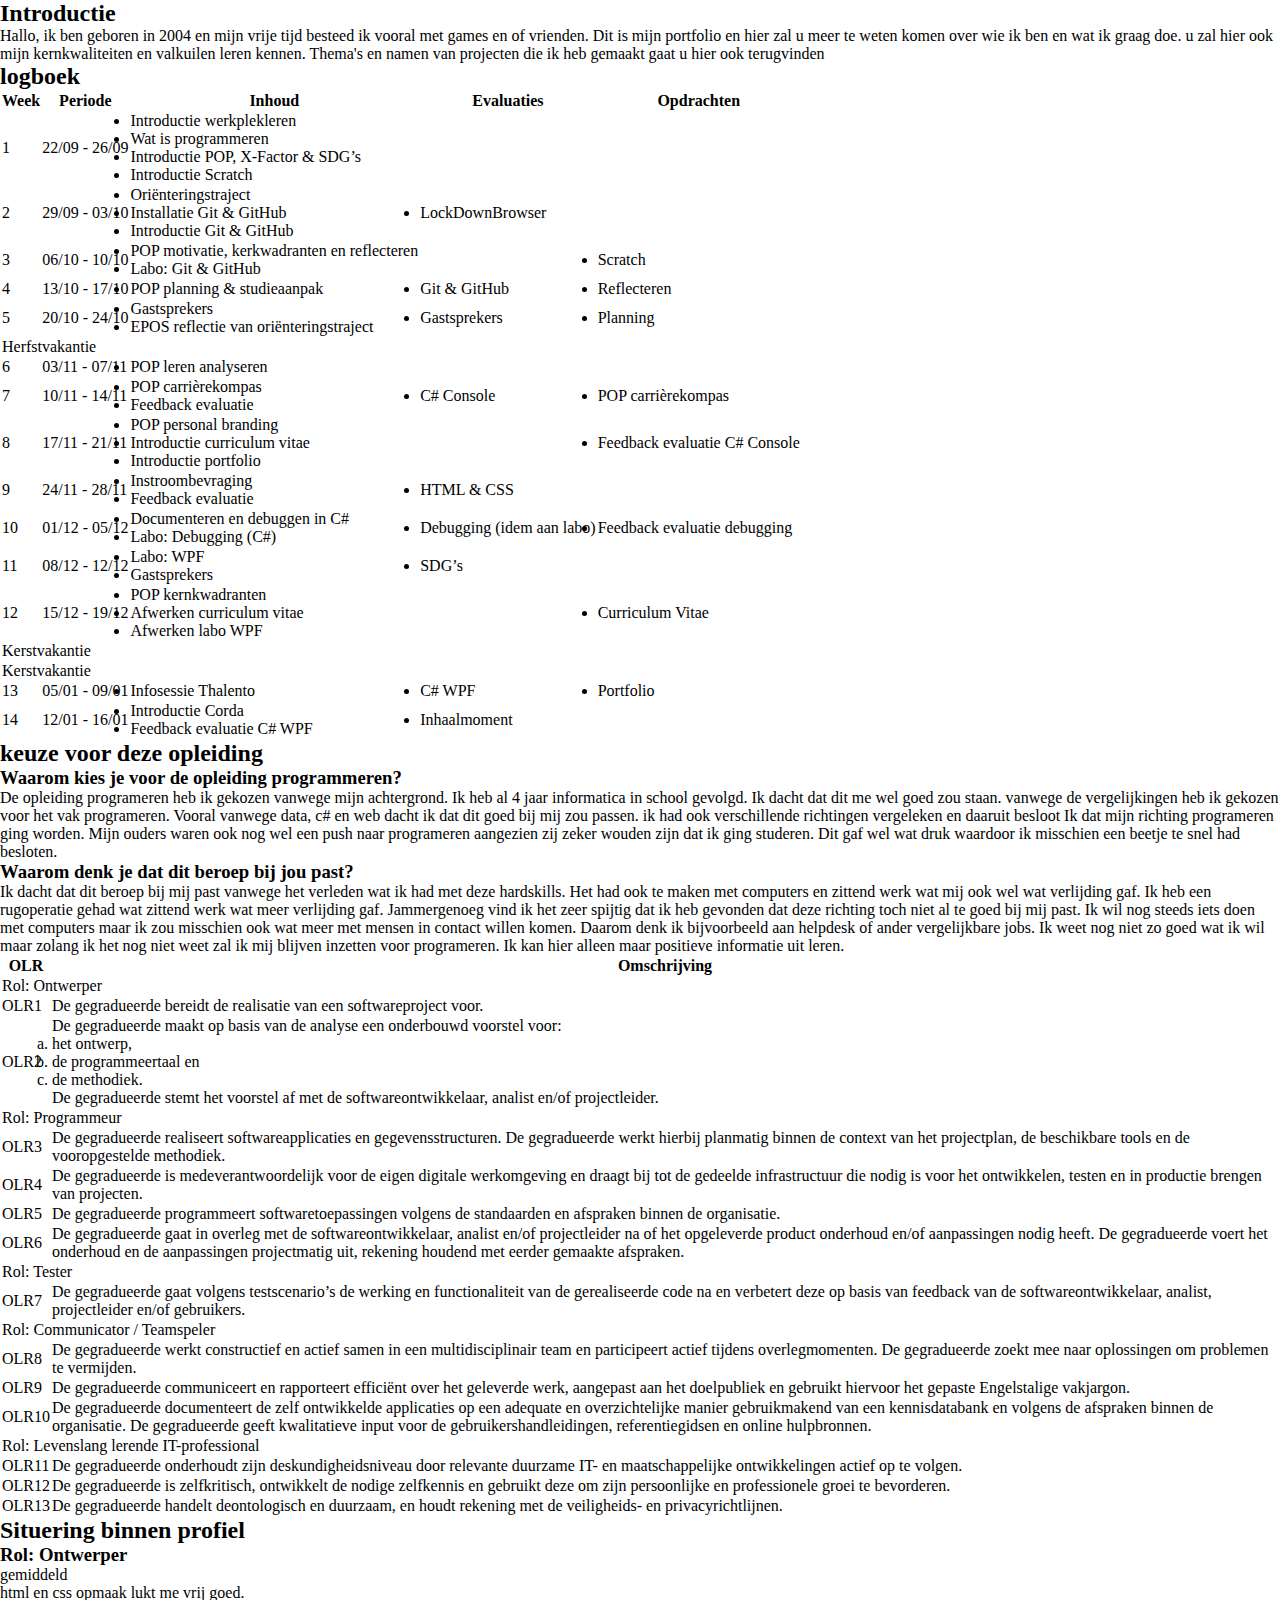
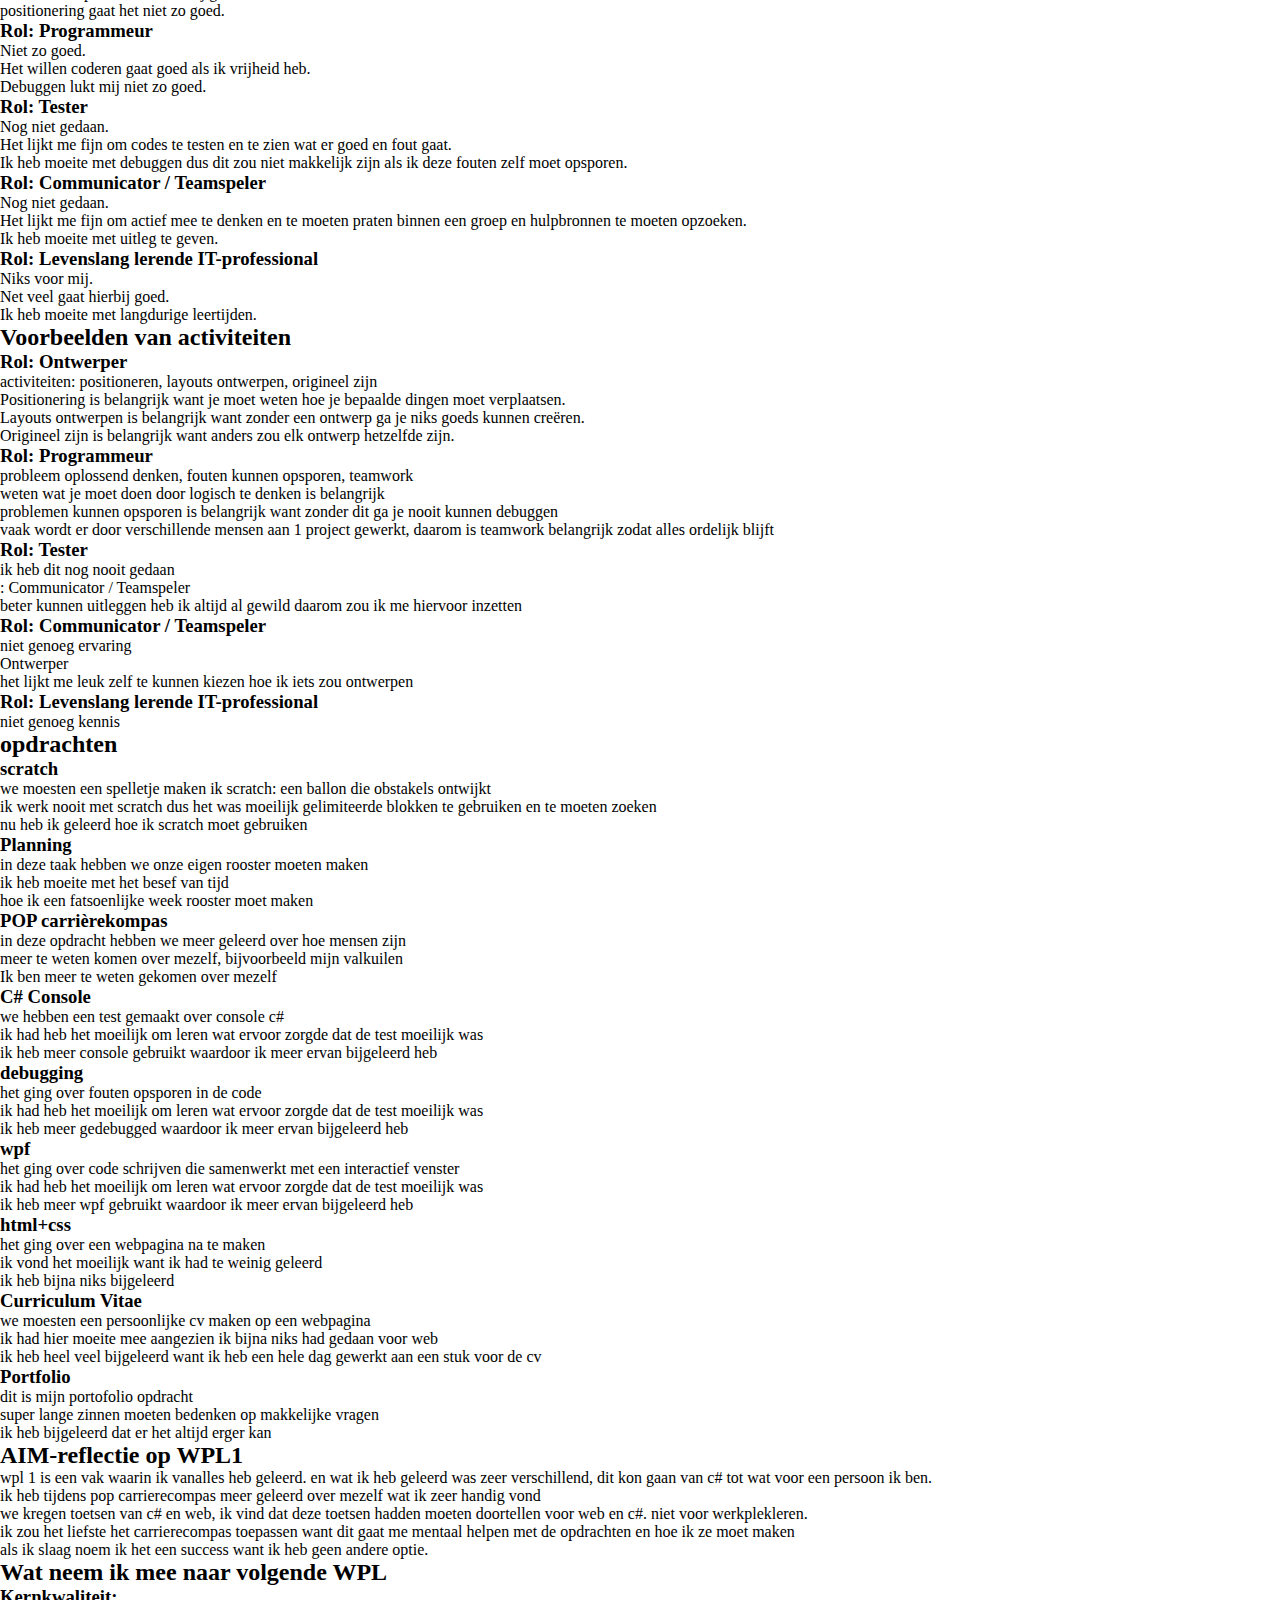
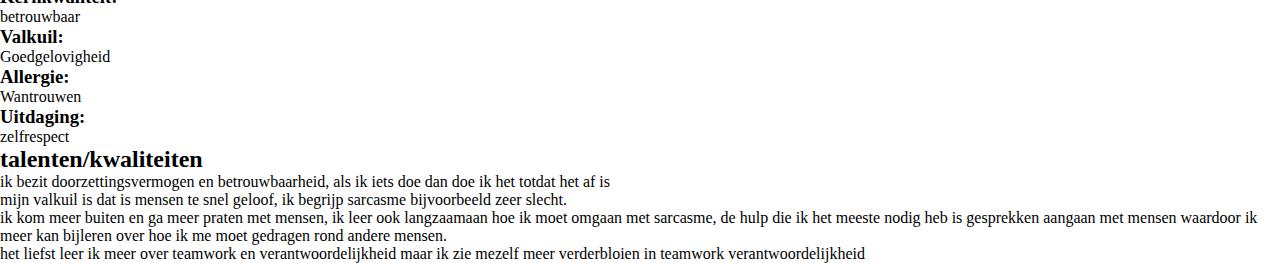
<file: index.html>
<!DOCTYPE html>
<html lang="nl">
<head>
    <meta charset="UTF-8">
    <meta name="viewport" content="width=device-width, initial-scale=1.0"/>
    <link rel="stylesheet" href="css/style.css">
    <link href="https://fonts.googleapis.com/css2?family=Poppins:wght@400;700&display=swap" rel="stylesheet">
    <title>Portfolio</title>

</head>
<body>
<!--4.1. Inleidende tekst-->
<h2>Introductie</h2>
<p>Hallo, ik ben geboren in 2004 en mijn vrije tijd besteed ik vooral met games en of vrienden.
    Dit is mijn portfolio en hier zal u meer te weten komen over wie ik ben en wat ik graag doe. u zal hier ook mijn
    kernkwaliteiten en valkuilen leren kennen.
    Thema's en namen van projecten die ik heb gemaakt gaat u hier ook terugvinden</p>
<!--4.1. Inleidende tekst einde-->
<!--4.2. Logboek-->
<h2>logboek</h2>
<table>
    <thead>
    <tr>
        <th>Week</th>
        <th>Periode</th>
        <th>Inhoud</th>
        <th>Evaluaties</th>
        <th>Opdrachten</th>
    </tr>
    </thead>
    <tbody>
    <tr>
        <td>1</td>
        <td>22/09 - 26/09</td>
        <td>
            <ul>
                <li>Introductie werkplekleren</li>
                <li>Wat is programmeren</li>
                <li>Introductie POP, X-Factor & SDG’s</li>
                <li>Introductie Scratch</li>
            </ul>
        </td>
        <td></td>
        <td></td>
    </tr>
    <tr>
        <td>2</td>
        <td>29/09 - 03/10</td>
        <td>
            <ul>
                <li>Oriënteringstraject</li>
                <li>Installatie Git & GitHub</li>
                <li>Introductie Git & GitHub</li>
            </ul>
        </td>
        <td>
            <ul>
                <li>LockDownBrowser</li>
            </ul>
        </td>
        <td></td>
    </tr>
    <tr>
        <td>3</td>
        <td>06/10 - 10/10</td>
        <td>
            <ul>
                <li>POP motivatie, kerkwadranten en reflecteren</li>
                <li>Labo: Git & GitHub</li>
            </ul>
        </td>
        <td></td>
        <td>
            <ul>
                <li>Scratch</li>
            </ul>
        </td>
    </tr>
    <tr>
        <td>4</td>
        <td>13/10 - 17/10</td>
        <td>
            <ul>
                <li>POP planning & studieaanpak</li>
            </ul>
        </td>
        <td>
            <ul>
                <li>Git & GitHub</li>
            </ul>
        </td>
        <td>
            <ul>
                <li>Reflecteren</li>
            </ul>
        </td>
    </tr>
    <tr>
        <td>5</td>
        <td>20/10 - 24/10</td>
        <td>
            <ul>
                <li>Gastsprekers</li>
                <li>EPOS reflectie van oriënteringstraject</li>
            </ul>
        </td>
        <td>
            <ul>
                <li>Gastsprekers</li>
            </ul>
        </td>
        <td>
            <ul>
                <li>Planning</li>
            </ul>
        </td>
    </tr>
    <tr>
        <td colspan="5">Herfstvakantie</td>
    </tr>
    <tr>
        <td>6</td>
        <td>03/11 - 07/11</td>
        <td>
            <ul>
                <li>POP leren analyseren</li>
            </ul>
        </td>
        <td></td>
        <td></td>
    </tr>
    <tr>

        <td>7</td>
        <td>10/11 - 14/11</td>
        <td>
            <ul>
                <li>POP carrièrekompas</li>
                <li>Feedback evaluatie</li>
            </ul>
        </td>
        <td>
            <ul>
                <li>C# Console</li>

            </ul>
        </td>
        <td>
            <ul>
                <li>POP carrièrekompas</li>
            </ul>
        </td>
    </tr>
    <tr>
        <td>8</td>
        <td>17/11 - 21/11</td>
        <td>
            <ul>
                <li>POP personal branding</li>
                <li>Introductie curriculum vitae</li>
                <li>Introductie portfolio</li>
            </ul>
        </td>
        <td></td>
        <td>
            <ul>
                <li>Feedback evaluatie C# Console</li>
            </ul>
        </td>
    </tr>
    <tr>
        <td>9</td>
        <td>24/11 - 28/11</td>
        <td>
            <ul>
                <li>Instroombevraging</li>
                <li>Feedback evaluatie</li>
            </ul>
        </td>
        <td>
            <ul>
                <li>HTML & CSS</li>
            </ul>
        </td>
        <td></td>
    </tr>
    <tr>
        <td>10</td>
        <td>01/12 - 05/12</td>
        <td>
            <ul>
                <li>Documenteren en debuggen in C#</li>
                <li>Labo: Debugging (C#)</li>
            </ul>
        </td>
        <td>
            <ul>
                <li>Debugging (idem aan labo)</li>
            </ul>
        </td>
        <td>
            <ul>
                <li>Feedback evaluatie debugging</li>
            </ul>
        </td>
    </tr>
    <tr>
        <td>11</td>
        <td>08/12 - 12/12</td>
        <td>
            <ul>
                <li>Labo: WPF</li>
                <li>Gastsprekers</li>
            </ul>
        </td>
        <td>
            <ul>
                <li>SDG’s</li>
            </ul>
        </td>
        <td></td>

    </tr>
    <tr>
        <td>12</td>
        <td>15/12 - 19/12</td>
        <td>
            <ul>
                <li>POP kernkwadranten</li>
                <li>Afwerken curriculum vitae</li>
                <li>Afwerken labo WPF</li>
            </ul>
        </td>
        <td></td>
        <td>
            <ul>
                <li>Curriculum Vitae</li>
            </ul>
        </td>
    </tr>
    <tr>
        <td colspan="5">Kerstvakantie</td>
    </tr>
    <tr>
        <td colspan="5">Kerstvakantie</td>
    </tr>
    <tr>
        <td>13</td>
        <td>05/01 - 09/01</td>
        <td>
            <ul>
                <li>Infosessie Thalento</li>
            </ul>
        </td>
        <td>
            <ul>
                <li>C# WPF</li>
            </ul>
        </td>
        <td>
            <ul>
                <li>Portfolio</li>
            </ul>
        </td>
    </tr>
    <tr>
        <td>14</td>
        <td>12/01 - 16/01</td>
        <td>
            <ul>
                <li>Introductie Corda</li>
                <li>Feedback evaluatie C# WPF</li>
            </ul>
        </td>
        <td>
            <ul>
                <li>Inhaalmoment</li>
            </ul>
        </td>
        <td></td>
    </tr>
    </tbody>
</table>
</body>
<!--4.2. Logboek einde-->
<!--4.3.1. Mijn keuze voor deze opleiding-->
<h2>keuze voor deze opleiding</h2>
<h3>Waarom kies je voor de opleiding programmeren?</h3>
<p>De opleiding programeren heb ik gekozen vanwege mijn achtergrond. Ik heb al 4 jaar informatica in school gevolgd. Ik
    dacht dat dit me wel goed zou staan. vanwege de vergelijkingen heb ik gekozen voor het vak programeren. Vooral
    vanwege data, c# en web dacht ik dat dit goed bij mij zou passen. ik had ook verschillende richtingen vergeleken en
    daaruit besloot Ik dat mijn richting programeren ging worden. Mijn ouders waren ook nog wel een push naar
    programeren aangezien zij zeker wouden zijn dat ik ging studeren. Dit gaf wel wat druk waardoor ik misschien een
    beetje te snel had besloten.</p>
<h3>Waarom denk je dat dit beroep bij jou past?</h3>
<p>Ik dacht dat dit beroep bij mij past vanwege het verleden wat ik had met deze hardskills. Het had ook te maken met
    computers en zittend werk wat mij ook wel wat verlijding gaf. Ik heb een rugoperatie gehad wat zittend werk wat meer
    verlijding gaf. Jammergenoeg vind ik het zeer spijtig dat ik heb gevonden dat deze richting toch niet al te goed bij
    mij past. Ik wil nog steeds iets doen met computers maar ik zou misschien ook wat meer met mensen in contact willen
    komen. Daarom denk ik bijvoorbeeld aan helpdesk of ander vergelijkbare jobs. Ik weet nog niet zo goed wat ik wil maar
    zolang ik het nog niet weet zal ik mij blijven inzetten voor programeren. Ik kan hier alleen maar positieve
    informatie uit leren.</p>
<!--4.3.1. Mijn keuze voor deze opleiding einde-->
<!--4.3.2. Competenties programmeur-->
<table>
    <thead>
    <tr>
        <th>OLR</th>
        <th>Omschrijving</th>
    </tr>
    </thead>
    <tr>
        <td colspan="2">Rol: Ontwerper</td>
    </tr>
    <tr>
        <td>OLR1</td>
        <td>De gegradueerde bereidt de realisatie van een softwareproject voor.</td>
    </tr>
    <tr>
        <td>OLR2</td>
        <td>
            <p> De gegradueerde maakt op basis van de analyse een onderbouwd voorstel voor:</p>
            <ol type="a">
                <li>het ontwerp,</li>
                <li>de programmeertaal en</li>
                <li>de methodiek.</li>
            </ol>
            <p>De gegradueerde stemt het voorstel af met de softwareontwikkelaar, analist en/of projectleider.</p>

        </td>
    </tr>
    <tr>
        <td colspan="2">Rol: Programmeur</td>
    </tr>
    <tr>
        <td>OLR3</td>
        <td>De gegradueerde realiseert softwareapplicaties en gegevensstructuren. De gegradueerde werkt hierbij
            planmatig binnen de context van het projectplan, de beschikbare tools en de vooropgestelde methodiek.
        </td>
    </tr>
    <tr>
        <td>OLR4</td>
        <td>De gegradueerde is medeverantwoordelijk voor de eigen digitale werkomgeving en draagt bij tot de gedeelde
            infrastructuur die nodig is voor het ontwikkelen, testen en in productie brengen van projecten.
        </td>
    </tr>
    <tr>
        <td>OLR5</td>
        <td>De gegradueerde programmeert softwaretoepassingen volgens de standaarden en afspraken binnen de
            organisatie.
        </td>
    </tr>
    <tr>
        <td>OLR6</td>
        <td>De gegradueerde gaat in overleg met de softwareontwikkelaar, analist en/of projectleider na of het
            opgeleverde product onderhoud en/of aanpassingen nodig heeft. De gegradueerde voert het onderhoud en de
            aanpassingen projectmatig uit, rekening houdend met eerder gemaakte afspraken.
        </td>
    </tr>
    <tr>
        <td colspan="2">Rol: Tester</td>
    </tr>
    <tr>
        <td>OLR7</td>
        <td>De gegradueerde gaat volgens testscenario’s de werking en functionaliteit van de gerealiseerde code na en
            verbetert deze op basis van feedback van de softwareontwikkelaar, analist, projectleider en/of gebruikers.
        </td>
    </tr>
    <tr>
        <td colspan="2">Rol: Communicator / Teamspeler</td>
    </tr>
    <tr>
        <td>OLR8</td>
        <td>
            De gegradueerde werkt constructief en actief samen in een multidisciplinair team en participeert actief
            tijdens overlegmomenten. De gegradueerde zoekt mee naar oplossingen om problemen te vermijden.
        </td>
    </tr>
    <tr>
        <td>OLR9</td>
        <td>De gegradueerde communiceert en rapporteert efficiënt over het geleverde werk, aangepast aan het doelpubliek
            en gebruikt hiervoor het gepaste Engelstalige vakjargon.
        </td>
    </tr>
    <tr>
        <td>OLR10</td>
        <td>De gegradueerde documenteert de zelf ontwikkelde applicaties op een adequate en overzichtelijke manier
            gebruikmakend van een kennisdatabank en volgens de afspraken binnen de organisatie. De gegradueerde geeft
            kwalitatieve input voor de gebruikershandleidingen, referentiegidsen en online hulpbronnen.
        </td>
    </tr>
    <tr>
        <td colspan="2">Rol: Levenslang lerende IT-professional</td>
    </tr>
    <tr>
        <td>OLR11</td>
        <td>De gegradueerde onderhoudt zijn deskundigheidsniveau door relevante duurzame IT- en maatschappelijke
            ontwikkelingen actief op te volgen.
        </td>
    </tr>
    <tr>
        <td>OLR12</td>
        <td>De gegradueerde is zelfkritisch, ontwikkelt de nodige zelfkennis en gebruikt deze om zijn persoonlijke en
            professionele groei te bevorderen.
        </td>
    </tr>
    <tr>
        <td>OLR13</td>
        <td>De gegradueerde handelt deontologisch en duurzaam, en houdt rekening met de veiligheids- en
            privacyrichtlijnen.
        </td>
    </tr>
</table>
<h2>Situering binnen profiel</h2>
<h3>Rol: Ontwerper</h3>
<ul>
    <li>gemiddeld</li>
    <li>html en css opmaak lukt me vrij goed.</li>
    <li>positionering gaat het niet zo goed.</li>
</ul>
<h3>Rol: Programmeur</h3>
<ul>
    <li>Niet zo goed.</li>
    <li>Het willen coderen gaat goed als ik vrijheid heb.</li>
    <li>Debuggen lukt mij niet zo goed.</li>
</ul>
<h3>Rol: Tester</h3>
<ul>
    <li>Nog niet gedaan.</li>
    <li>Het lijkt me fijn om codes te testen en te zien wat er goed en fout gaat.</li>
    <li>Ik heb moeite met debuggen dus dit zou niet makkelijk zijn als ik deze fouten zelf moet opsporen.</li>
</ul>
<h3>Rol: Communicator / Teamspeler</h3>
<ul>
    <li>Nog niet gedaan.</li>
    <li>Het lijkt me fijn om actief mee te denken en te moeten praten binnen een groep en hulpbronnen te moeten
        opzoeken.
    </li>
    <li>Ik heb moeite met uitleg te geven.</li>
</ul>
<h3>Rol: Levenslang lerende IT-professional</h3>
<ul>
    <li>Niks voor mij.</li>
    <li>Net veel gaat hierbij goed.</li>
    <li>Ik heb moeite met langdurige leertijden.</li>
</ul>
<!--4.3.1. Mijn keuze voor deze opleiding einde-->
<!--4.3.1. Voorbeelden van activiteiten-->
<h2>Voorbeelden van activiteiten</h2>
<h3>Rol: Ontwerper</h3>
<ul>
    <li>activiteiten: positioneren, layouts ontwerpen, origineel zijn</li>
    <li>Positionering is belangrijk want je moet weten hoe je bepaalde dingen moet verplaatsen.</li>
    <li>Layouts ontwerpen is belangrijk want zonder een ontwerp ga je niks goeds kunnen creëren.</li>
    <li>Origineel zijn is belangrijk want anders zou elk ontwerp hetzelfde zijn.</li>
</ul>
<h3>Rol: Programmeur</h3>
<ul>
    <li>probleem oplossend denken, fouten kunnen opsporen, teamwork</li>
    <li>weten wat je moet doen door logisch te denken is belangrijk</li>
    <li>problemen kunnen opsporen is belangrijk want zonder dit ga je nooit kunnen debuggen</li>
    <li>vaak wordt er door verschillende mensen aan 1 project gewerkt, daarom is teamwork belangrijk zodat alles ordelijk
        blijft
    </li>
</ul>
<h3>Rol: Tester</h3>
<ul>
    <li>ik heb dit nog nooit gedaan</li>
    <li>: Communicator / Teamspeler</li>
    <li>beter kunnen uitleggen heb ik altijd al gewild daarom zou ik me hiervoor inzetten</li>
</ul>
<h3>Rol: Communicator / Teamspeler</h3>
<ul>
    <li>niet genoeg ervaring</li>
    <li>Ontwerper</li>
    <li>het lijkt me leuk zelf te kunnen kiezen hoe ik iets zou ontwerpen</li>
</ul>
<h3>Rol: Levenslang lerende IT-professional</h3>
<ul>
    <li>niet genoeg kennis</li>
</ul>
<!--4.3.1. Voorbeelden van activiteiten einde-->
<!--4.4. Opdrachten -->
<h2>opdrachten</h2>
<h3>scratch</h3>
<p>we moesten een spelletje maken ik scratch: een ballon die obstakels ontwijkt</p>
<p>ik werk nooit met scratch dus het was moeilijk gelimiteerde blokken te gebruiken en te moeten zoeken</p>
<p>nu heb ik geleerd hoe ik scratch moet gebruiken</p>
<h3>Planning</h3>
<p>in deze taak hebben we onze eigen rooster moeten maken</p>
<p>ik heb moeite met het besef van tijd</p>
<p>hoe ik een fatsoenlijke week rooster moet maken</p>
<h3>POP carrièrekompas</h3>
<p>in deze opdracht hebben we meer geleerd over hoe mensen zijn</p>
<p>meer te weten komen over mezelf, bijvoorbeeld mijn valkuilen</p>
<p>Ik ben meer te weten gekomen over mezelf</p>
<h3>C# Console</h3>
<p>we hebben een test gemaakt over console c#</p>
<p>ik had heb het moeilijk om leren wat ervoor zorgde dat de test moeilijk was</p>
<p>ik heb meer console gebruikt waardoor ik meer ervan bijgeleerd heb</p>
<h3>debugging</h3>
<p>het ging over fouten opsporen in de code</p>
<p>ik had heb het moeilijk om leren wat ervoor zorgde dat de test moeilijk was</p>
<p>ik heb meer gedebugged waardoor ik meer ervan bijgeleerd heb</p>
<h3>wpf</h3>
<p>het ging over code schrijven die samenwerkt met een interactief venster</p>
<p>ik had heb het moeilijk om leren wat ervoor zorgde dat de test moeilijk was</p>
<p>ik heb meer wpf gebruikt waardoor ik meer ervan bijgeleerd heb</p>

<h3>html+css</h3>
<p>het ging over een webpagina na te maken</p>
<p>ik vond het moeilijk want ik had te weinig geleerd</p>
<p>ik heb bijna niks bijgeleerd</p>
<h3>Curriculum Vitae</h3>
<p>we moesten een persoonlijke cv maken op een webpagina</p>
<p>ik had hier moeite mee aangezien ik bijna niks had gedaan voor web</p>
<p>ik heb heel veel bijgeleerd want ik heb een hele dag gewerkt aan een stuk voor de cv</p>
<h3>Portfolio</h3>
<p>dit is mijn portofolio opdracht</p>
<p>super lange zinnen moeten bedenken op makkelijke vragen</p>
<p>ik heb bijgeleerd dat er het altijd erger kan</p>
<!--4.4. Opdrachten einde-->
<!--4.5.1. AIM-reflectie op WPL1-->
<h2>AIM-reflectie op WPL1</h2>
<p>wpl 1 is een vak waarin ik vanalles heb geleerd. en wat ik heb geleerd was zeer verschillend, dit kon gaan van c# tot
    wat voor een persoon ik ben.</p>
<p>ik heb tijdens pop carrierecompas meer geleerd over mezelf wat ik zeer handig vond</p>
<p>we kregen toetsen van c# en web, ik vind dat deze toetsen hadden moeten doortellen voor web en c#. niet voor
    werkplekleren.</p>
<p>ik zou het liefste het carrierecompas toepassen want dit gaat me mentaal helpen met de opdrachten en hoe ik ze moet
    maken</p>
<p>als ik slaag noem ik het een success want ik heb geen andere optie.</p>
<h2>Wat neem ik mee naar volgende WPL</h2>
<h3>Kernkwaliteit: </h3>
<p>betrouwbaar</p>
<h3>Valkuil:</h3>
<p>Goedgelovigheid</p>
<h3>Allergie:</h3>
<p>Wantrouwen</p>
<h3>Uitdaging:</h3>
<p>zelfrespect</p>
<h2>talenten/kwaliteiten</h2>
<p>ik bezit doorzettingsvermogen en betrouwbaarheid, als ik iets doe dan doe ik het totdat het af is</p>
<p>mijn valkuil is dat is mensen te snel geloof, ik begrijp sarcasme bijvoorbeeld zeer slecht.</p>
<p>ik kom meer buiten en ga meer praten met mensen, ik leer ook langzaamaan hoe ik moet omgaan met sarcasme, de hulp die
    ik het meeste nodig heb is gesprekken aangaan met mensen waardoor ik meer kan bijleren over hoe ik me moet gedragen
    rond andere mensen.</p>
<p>het liefst leer ik meer over teamwork en verantwoordelijkheid maar ik zie mezelf meer verderbloien in teamwork
    verantwoordelijkheid</p>

</html>
</file>
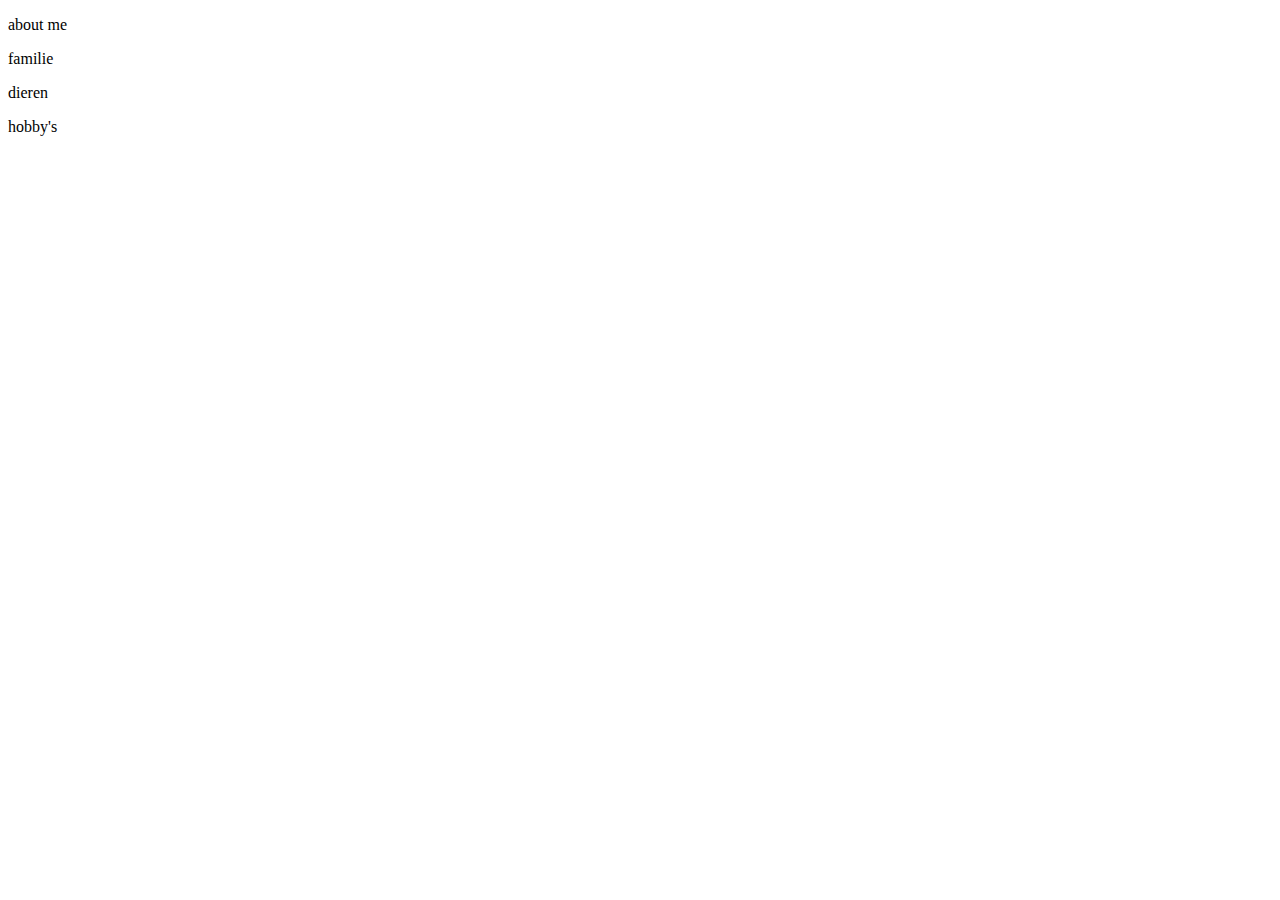
<file: extra-about-me.html>
<!DOCTYPE html>
<html lang="en">
<head>
    <meta charset="UTF-8">
    <meta name="viewport" content="width=device-width, initial-scale=1.0"/>
    <title>extra about me</title>
</head>
<body>
<p>about me</p>
<p>familie</p>
<p>dieren</p>
<p>hobby's</p>
</body>
</html>
</file>
<file: css/style.css>
* {
    padding: 0;
    margin: 0;
    box-sizing: border-box;
}
</file>
